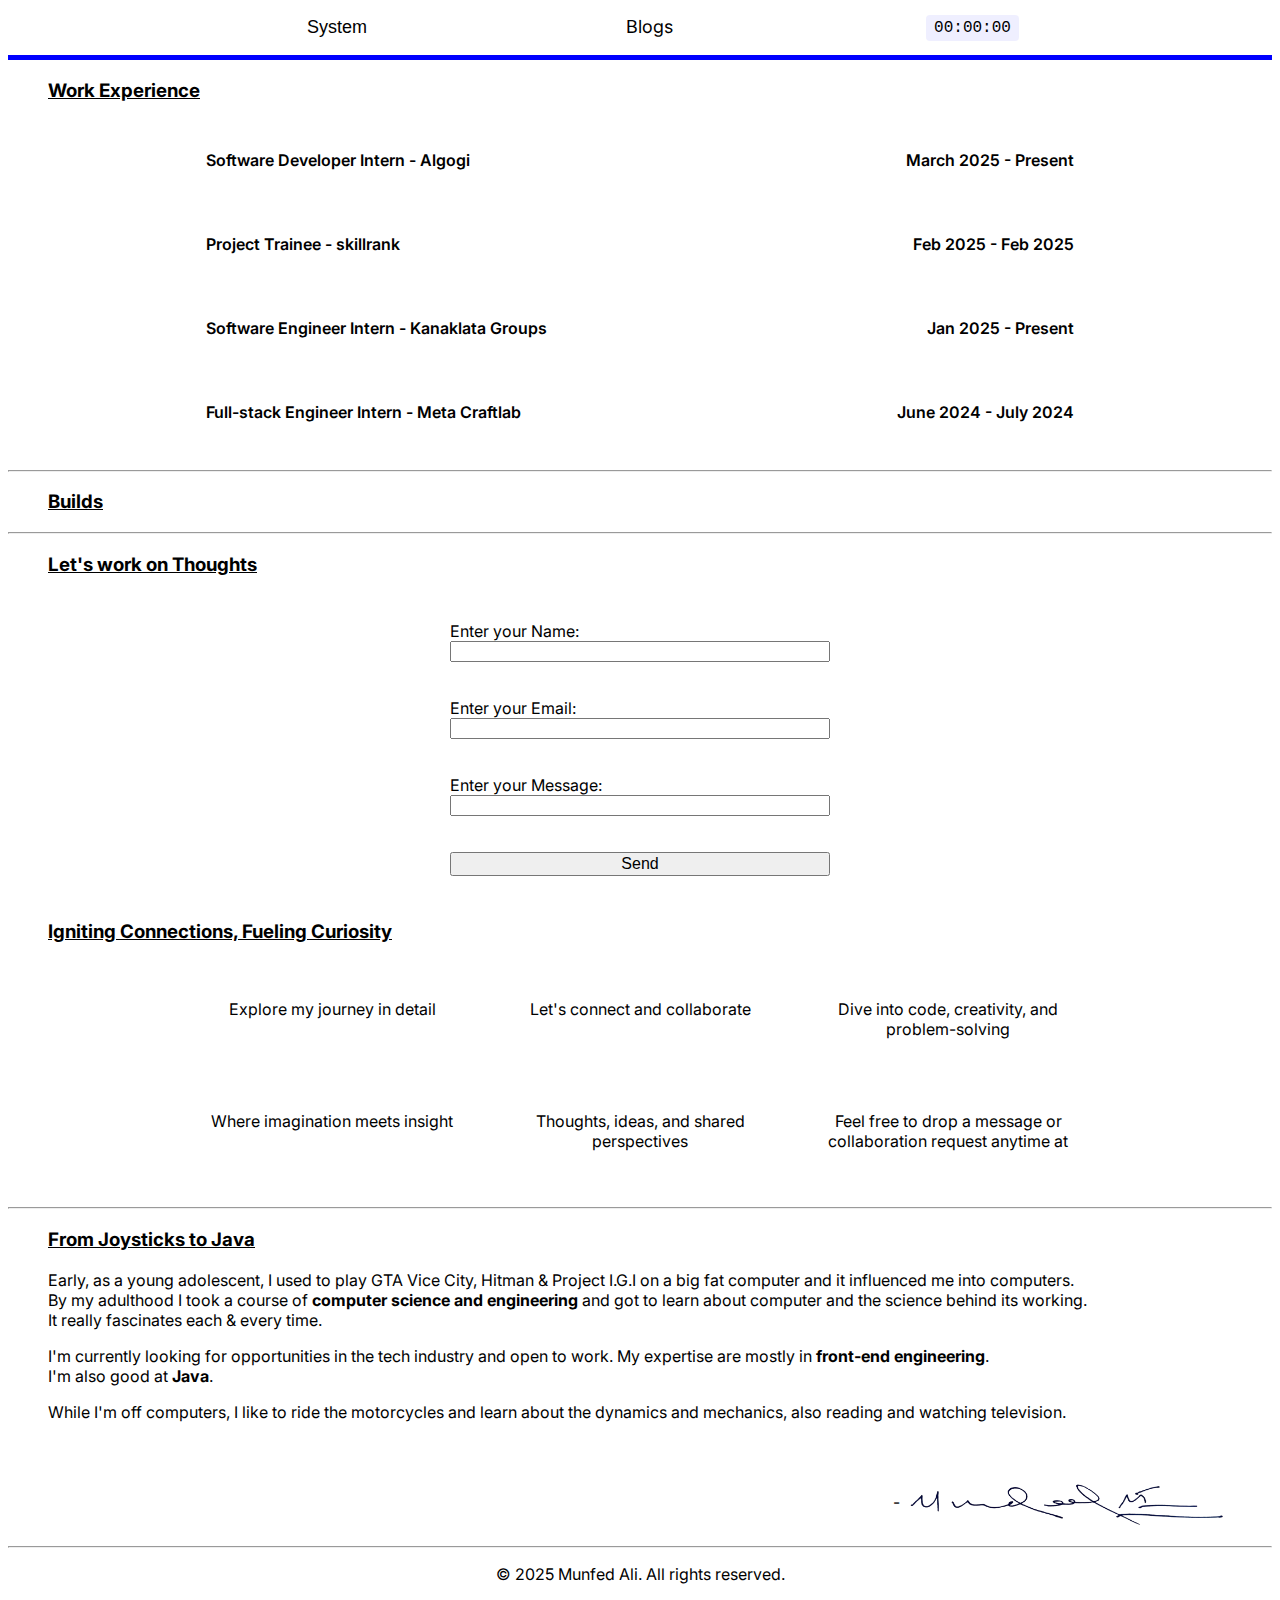
<file: index.html>
<!DOCTYPE html>
<html>
<head>
    <meta charset='utf-8' />
    <meta name='viewport' content='width=device-width, initial-scale=1.0' />
    <meta name='description' content='Welcome to Munfed Ali&#039;s personal homepage.' />
    
    <link rel='preconnect' href='https://fonts.googleapis.com' />
    <link rel='preconnect' href='https://fonts.gstatic.com' crossorigin />
    <link href='https://fonts.googleapis.com/css2?family=Inter:ital,opsz,wght@0,14..32,100..900;1,14..32,100..900&display=swap' rel='stylesheet' />
    <link href='https://fonts.googleapis.com/css2?family=Inter:ital,opsz,wght@0,14..32,100..900;1,14..32,100..900&family=Tangerine:wght@400;700&display=swap' rel='stylesheet' />
    
    <link rel='stylesheet' type='text/css' href='styles.css' />
    <link rel='icon' tyoe='image/png' href='assests/favicon.png' />

    <title>Munfed Ali | Home</title>
</head>
<body>

    <!-- Navigation -->
    <nav aria-label='Navigation'>
        <ul>
            <li><button id='theme-toggle'>Dark</button></li>
            <li><a href='blogs.html'>Blogs</a></li>
        </ul>
    </nav>
    
    <!-- Work Experience -->
    <section id='work'>
        <h3>Work Experience</h3>
        
        <!-- Description #1 -->
        <article class='work-description'>
                <details>
                    <summary class='job-summary'>
                        <span>Software Developer Intern - <a class='company-links' href='https://algogi.com/'>Algogi</a></span>
                        <span><time datetime="2025-03">March 2025</time> - Present</span>
                    </summary>            

                    <p>Working on <a class='company-links' href='https://www.expertround.com/'>expertRound</a></p>

                    <details>
                        <summary>Key Responsibilities</summary>
                        <ul>
                            <li>Developed frontend using React and TanStack Query for enhanced performance and UX.</li>
                            <li>Contributed to AI-driven hiring automation platform, improving candidate screening and recruitment efficiency.</li>
                            <li>Built full-stack solutions with React, FastAPI, and Python for seamless application integration.</li>
                            <li>Collaborated with a team of 5 developers in agile development and feature delivery.</li>
                            <li>Expanded knowledge of Docker, AWS, and modern tools for better deployment workflows.</li>
                        </ul>
                    </details>
                </details>
        </article>

        <!-- Description #2 -->
        <article class='work-description'>
                <details>
                    <summary class='job-summary'>
                        <span>Project Trainee - <a class='company-links' href='https://skillrank.io/'>skillrank</a></span>
                        <span>
                            <time datetime="2025-02" aria-label="Start date">Feb 2025</time> - 
                            <time datetime="2025-02" aria-label="End date">Feb 2025</time>
                        </span>
                    </summary>

                    <p>Worked on <a class='company-links' href='#'>OCR Automation</a></p>

                    <details>
                        <summary>Key Responsibilities</summary>
                        <ul>
                            <li>Collaborated with SkillRank founder Ranjith Sivaraman on an innovative OCR automation project powered by LLMs.</li>
                            <li>Built a robust solution to extract financial data from images and PDFs using LLM APIs for precise parsing.</li>
                            <li>Integrated OCR tools like Tesseract.js and Google Cloud Vision to boost extraction accuracy and reliability.</li>
                            <li>Developed a React-based frontend to display validated JSON data in a clean, user-friendly format.</li>
                        </ul>
                    </details>
                </details>
         </article>

        <!-- Description #3 -->
        <article class='work-description'>
                <details>
                    <summary class='job-summary'>
                        <span>Software Engineer Intern - <a class='company-links' href='#'>Kanaklata Groups</a></span>
                        <span><time datetime="2025-01">Jan 2025</time> - Present</span>
                    </summary>

                    <p>Working on <a class='company-links' href='#'>Save Rush</a></p>

                    <details>
                        <summary>Key Responsibilities</summary>
                        <ul>
                            <li>Led development of Save Rush, a quick commerce app like Blinkit, enabling entry into the rapid delivery space.</li>
                            <li>Spearheaded frontend implementation with modern frameworks for a smooth, engaging UX.</li>
                            <li>Collaborated with designers and backend teams to ensure seamless integration and performance.il</li>
                            <li>Built responsive, accessible UIs using Next.js for both app and website.</li>
                        </ul>
                    </details>
                </details>
        </article>

        <!-- Description #4 -->
        <article class='work-description'>
                <details>
                    <summary class='job-summary'>
                        <span>Full-stack Engineer Intern - <a class='company-links' href='https://craftlab.ai/'>Meta Craftlab</a></span>
                        <span>
                            <time datetime="2024-06" aria-label="Start date">June 2024</time> - 
                            <time datetime="2024-07" aria-label="End date">July 2024</time>
                        </span>
                    </summary>

                    <p>Worked on <a class='company-links' href='#'>Todo List</a></p>

                    <details>
                        <summary>Key Responsibilities</summary>
                        <ul>
                            <li>Built a to-do app with Svelte/SvelteKit while learning Tailwind, Prisma, and APIs.</li>
                            <li>Contributed features and updates to the DevStar repo using Git.</li>
                        </ul>
                    </details>
                </details>
        </article>

    </section>

    <hr>
<section id='builds'>
<h3>Builds</h3>
<div id='projects'></div>
</section>
<hr>


<!-- Contacts Section  -->

<section id='contact'>

    <article>
    <h3>Let's work on Thoughts</h3>
<form action='https://formsubmit.co/alimunfed17@gmail.com' method="POST">
<div>
<label>Enter your Name: </label>
<input type='text' name='name' required />
</div>
<div>
<label>Enter your Email: </label>
<input type='email' name='email' required />
</div>
<div>
<label>Enter your Message: </label>
<input type='text' name='message' required />
</div>

<input type='hidden' name='_captcha' value='false' />
<input type='hidden' name='_next' value='https://portfoliowebsite-csrp.onrender.com/thankyou.html' />

<div>
<input type='submit' value='Send' />
</div>
</form>
</article>

<article id='social-links'>

    <h3>Igniting Connections, Fueling Curiosity</h3>

    <section id='links-grid'>
    <p class='hover-reveal'>
        <span class='default-text'>Explore my journey in detail</span>
        <a class='hover-text' href='https://drive.google.com/file/d/1BH3wwGH_XXS5fFGTt7dZ9bC5d0Htz2J6/view?usp=sharing'>Résumé</a>
    </p>
    <p class='hover-reveal'>
        <span class='default-text'>Let's connect and collaborate</span>
        <a class='hover-text' href='https://www.linkedin.com/in/alimunfed17/'>LinkedIn</a>
    </p>
    <p class='hover-reveal'>
        <span class='default-text'>Dive into code, creativity, and problem-solving</span>
        <a class='hover-text' href='https://github.com/alimunfed17'>GitHub</a>
    </p>
    <p class='hover-reveal'>
        <span class='default-text'>Where imagination meets insight</span>
        <a class='hover-text' href='https://www.goodreads.com/user/show/187176614-munfed-ali'>Goodreads</a>
    </p>
    <p class='hover-reveal'>
        <span class='default-text'>Thoughts, ideas, and shared perspectives</span>
        <a class='hover-text' href='https://bsky.app/profile/alimunfed17.bsky.social' target='_blank'>Bluesky</a>
    </p>
    <p class='hover-reveal'>
        <span class='default-text'>Feel free to drop a message or collaboration request anytime at</span>
        <a class='hover-text' href='mailto:alimunfed17@gmail.com'>Email</a>
    </p>
    </section>

</article>  
</section>
<hr />

<!-- about me section -->
<section id='background'>
<article id='about-me'>
<h3>From Joysticks to Java</h3>
<p>
Early, as a young adolescent, I used to play GTA Vice City, Hitman & Project I.G.I on a big fat computer and it influenced me into computers.<br />
By my adulthood I took a course of <strong>computer science and engineering</strong> and got to learn about computer and the
science behind its working.<br /> It really fascinates each & every time.
</p>

<p>I'm currently looking for opportunities in the tech industry and open to work. My expertise are mostly in <strong>front-end engineering</strong>.<br />
 I'm also good at <strong>Java</strong>.</p>

<p>While I'm off computers, I like to ride the motorcycles and learn about the dynamics and mechanics, also reading and watching television.</p>

<br />
<p style="display: flex; justify-content: flex-end; align-items: center;">- <img alt='Signature Image of Munfed Ali' src='assests/signature-copy.png' /></p>
</article>

</section>
<hr>

<!-- footer section -->
<footer >
<p>&#169; 2025 Munfed Ali. All rights reserved.</p>
</footer>

<!-- JavaScript File -->
<script src='script.js'></script>
</body>
</html>
</file>
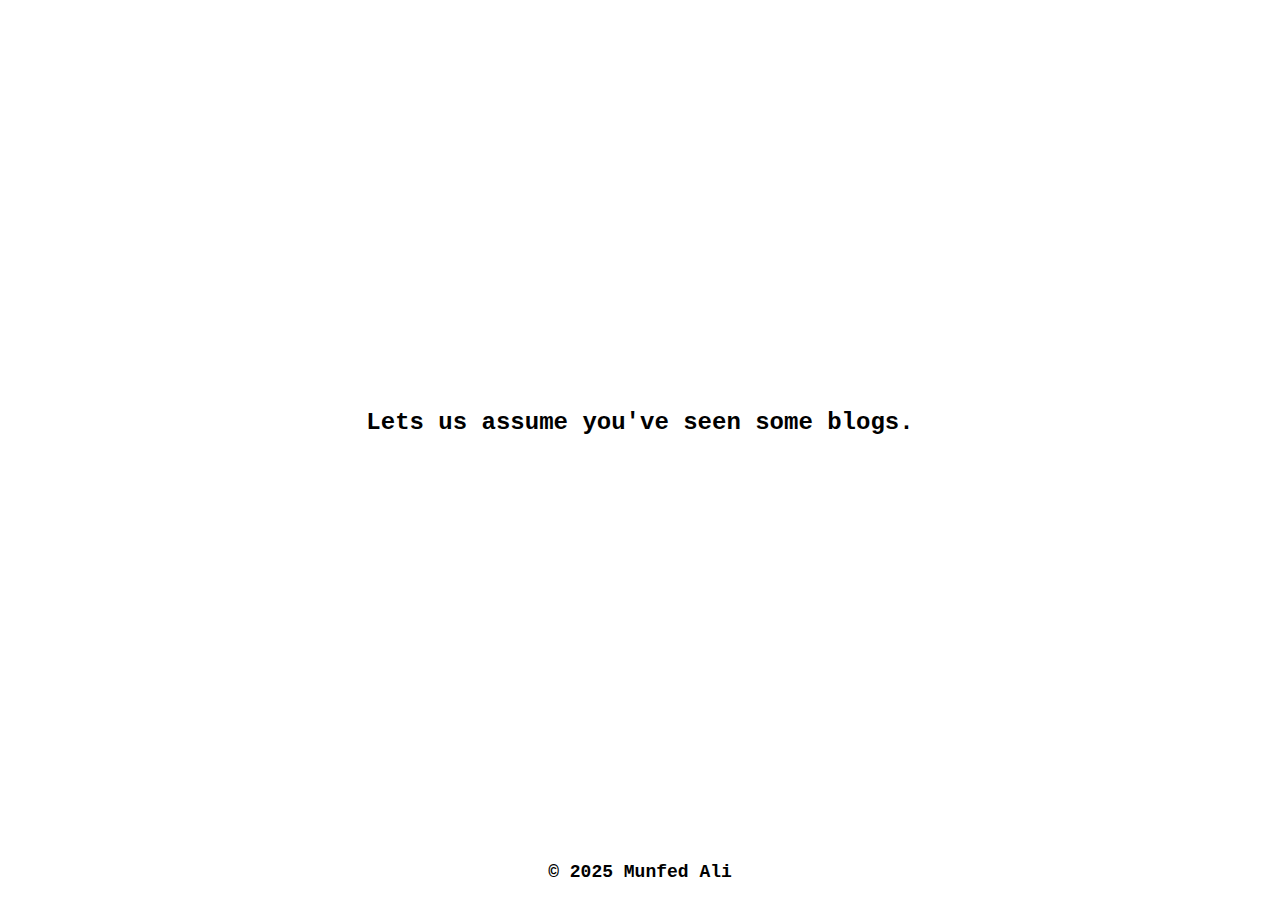
<file: blogs.html>
<!DOCTYPE html>
<html>
    <head>
        <link rel='preconnect' href='https://fonts.googleapis.com' />
        <link rel='preconnect' href='https://fonts.gstatic.com' crossorigin />
        <link href='https://fonts.googleapis.com/css2?family=Inter:ital,opsz,wght@0,14..32,100..900;1,14..32,100..900&display=swap' rel='stylesheet' />
        <link href='https://fonts.googleapis.com/css2?family=Inter:ital,opsz,wght@0,14..32,100..900;1,14..32,100..900&family=Tangerine:wght@400;700&display=swap' rel='stylesheet' />
        <title>Munfed Ali | Blogs</title>

        <style>
            html, body {
                height: 100%;
                margin: 0;
                display: flex;
                flex-direction: column;
                font-family: 'Courier New', Courier, monospace;
                font-weight: bold;
                font-size: large;
                text-align: center;
            }

            article {
                flex: 1;
                display: flex;
                align-items: center;
                justify-content: center;
            }
        </style>
    </head>
    <body>
        <article>
            <p style='font-size: x-large;'>Lets us assume you've seen some blogs.</p>
        </article>
        <footer>
            <p>&#169; 2025 Munfed Ali</p>
        </footer>
    </body>
</html>
</file>
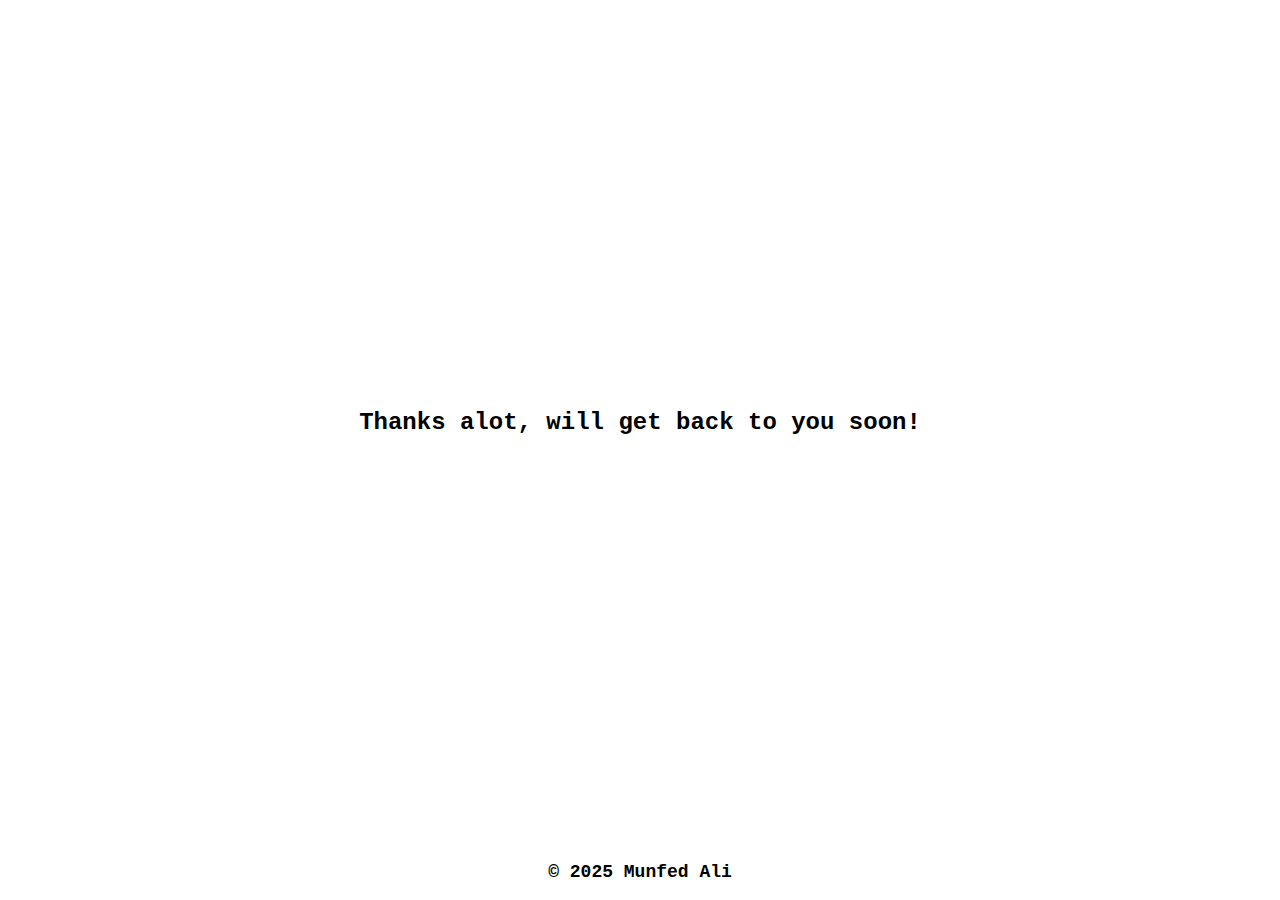
<file: thankyou.html>
<!DOCTYPE html>
<html>
    <head>
        <link rel='preconnect' href='https://fonts.googleapis.com' />
        <link rel='preconnect' href='https://fonts.gstatic.com' crossorigin />
        <link href='https://fonts.googleapis.com/css2?family=Inter:ital,opsz,wght@0,14..32,100..900;1,14..32,100..900&display=swap' rel='stylesheet' />
        <link href='https://fonts.googleapis.com/css2?family=Inter:ital,opsz,wght@0,14..32,100..900;1,14..32,100..900&family=Tangerine:wght@400;700&display=swap' rel='stylesheet' />
        <title>Munfed Ali | Thank You</title>

        <style>
            html, body {
                height: 100%;
                margin: 0;
                display: flex;
                flex-direction: column;
                font-family: 'Courier New', Courier, monospace;
                font-weight: bold;
                font-size: large;
                text-align: center;
            }

            article {
                flex: 1;
                display: flex;
                align-items: center;
                justify-content: center;
            }
        </style>
    </head>
    <body>
        <article>
            <p style='font-size: x-large;'>Thanks alot, will get back to you soon!</p>
        </article>
        <footer>
            <p>&#169; 2025 Munfed Ali</p>
        </footer>
    </body>
</html>
</file>
<file: styles.css>
body {
    font-family: 'Inter', sans-serif;
}

body, nav, a, button {
    transition: background-color 0.3s ease, color 0.3s ease;
}

/* Navigation Section */
nav {
    border-bottom: 5px solid blue;
}

nav ul {
    list-style-type: none;
    display: flex;
    flex-direction: row;
    justify-content: space-evenly;
}

nav ul li button {
    border: none;
    background: none;
    cursor: pointer;
}

nav ul li a {
    text-decoration: none;
    color: #000000;
    cursor: pointer;
}

nav ul li button, nav ul li a {
    font-size: large;
}

nav ul li button:hover, nav ul li a:hover {
    color: #b45353;
    text-decoration: underline;
}

/* Theme Toggle */
.dark body {
    background: #121212;
    color: #ffffff;
}

.dark nav ul li a, .dark nav ul li button {
    color: #ffffff;
}

#theme-toggle {
    min-width: 70px;
    text-align: center;
}

.dark nav ul li button:hover, .dark nav ul li a:hover {
    color: #b45353;
    text-decoration: underline;
}

/* Work Experience */
/* Work Experience */
#work {
    margin: auto 40px;
}

#work h3 {
    text-decoration: underline;
}

.work-description {
    max-width: 900px;
    margin: 2rem auto;
    text-align: left;
}

/* Main job details element */
.work-description > details {
    border-radius: 6px;
    transition: all 0.3s ease;
}

/* Hover effect for the entire details element */
.work-description > details:hover {
    background-color: #f0f0ff;
}

/* Job summary styling */
details summary.job-summary {
    padding: 1rem;
    display: flex;
    justify-content: space-between;
    align-items: center;
    gap: 1rem;
    font-weight: 600;
    cursor: pointer;
    max-width: 900px;
    margin: 0 auto;
    flex-wrap: wrap;
    border-radius: 6px;
    transition: background-color 0.3s ease;
}

/* Job summary hover effect */
details summary.job-summary:hover {
    background-color: #e0e0ff;
}

details summary.job-summary span {
    flex: 1 1 45%;
    text-align: left;
}

details summary.job-summary span:last-child {
    text-align: right;
}

/* Hide default marker */
details summary::-webkit-details-marker {
    display: none;
}

/* When details is open */
.work-description > details[open] {
    background-color: #e0e0ff;
    box-shadow: 0 2px 8px rgba(0, 0, 0, 0.15);
    padding-bottom: 1rem;
}

/* Ensure consistent text alignment */
.work-description > details p {
    padding: 0 1rem;
    margin: 1rem 0;
}

/* Style for nested details */
.work-description > details details {
    margin: 0 1rem;
    border-radius: 4px;
}

/* Prevent inner details from having additional shadows */
.work-description > details details[open] {
    background-color: rgba(255, 255, 255, 0.3);
    box-shadow: none;
    padding: 0.5rem;
}

/* Styling for the inner summary */
.work-description > details details summary {
    font-weight: 500;
    padding: 0.5rem;
    cursor: pointer;
}

/* List styling for better alignment */
.work-description > details ul {
    padding-left: 2rem;
    margin: 0.5rem 0;
}

.work-description > details li {
    margin-bottom: 0.3rem;
}

/* Company links styling */
.company-links {
    color: #000000;
    text-decoration: none;
    transition: color 0.3s ease;
}

.company-links:hover {
    text-decoration: underline;
    color: #b45353;
}

/* Dark mode adjustments */
.dark .work-description > details:hover {
    background-color: #2a2a3a;
}

.dark .work-description > details summary.job-summary:hover {
    background-color: #1e1e2e;
}

.dark .work-description > details[open] {
    background-color: #1e1e2e;
}

.dark .company-links {
    color: #ffffff;
}
/* Builds */
#builds {
    margin: auto 40px;
}

#builds h3 {
    text-decoration: underline;
}

#projects {
    margin: auto 25%;
}

/* Contact */
#contact {
    margin: auto 40px;
}

#contact h3 {
    text-decoration: underline;
}

form {
    max-width: 400px;
    margin: 0 auto;
    padding: 1rem;
    display: flex;
    flex-direction: column;
    gap: 1rem;
}

form div {
    display: flex;
    flex-direction: column;
    margin: 10px;
}

form input[type='submit'] {
    cursor: pointer;
    font-size: medium;
}

form input[type='submit']:hover {
    color: #b45353;
}

/* Social Media */
#links-grid {
    display: grid;
    grid-template-columns: repeat(3, 1fr);
    gap: 1.5rem;
    margin: 2rem auto;
    max-width: 900px;
    text-align: center;
    grid-auto-rows: minmax(2.5rem, auto);
}

.hover-reveal {
    position: relative;
    transition: all 0.3s ease;
    padding: 0.5rem;
    font-size: 1rem;
    min-height: 2.5rem;
    display: flex;
    flex-direction: column;
    justify-content: flex-start;
    text-overflow: ellipsis;
    overflow: hidden;
}

.hover-reveal .default-text {
    display: inline;
}

.hover-reveal .hover-text {
    display: none;
    text-decoration: underline;
    font-weight: 500;
    color: #007bff;
}

.hover-reveal:hover .default-text {
    display: none;
}

.hover-reveal:hover .hover-text {
    color: #b45353;
    display: inline;
}

.hover-reveal a {
    overflow: hidden;
    text-overflow: ellipsis;
    white-space: nowrap;
}

/* Background */
#background {
    margin: auto 40px;
}

#about-me h3 {
    text-decoration: underline;
}

#about-me img {
    width: 28%;
}

/* Footer */
footer p {
    text-align: center;
}

/* Timer Display Styling */
#timer-display {
    font-family: 'Inter', monospace;
    font-weight: 500;
    font-size: large;
    padding: 4px 8px;
    border-radius: 4px;
    background-color: rgba(224, 224, 255, 0.5);
    transition: all 0.3s ease;
}

.dark #timer-display {
    background-color: rgba(30, 30, 46, 0.7);
    color: #ffffff;
}

/* Add a subtle animation to make the timer more noticeable */
@keyframes pulse {
    0% { opacity: 0.8; }
    50% { opacity: 1; }
    100% { opacity: 0.8; }
}

#timer-display {
    animation: pulse 2s infinite ease-in-out;
}

/* Add hover effect */
#timer-display:hover {
    background-color: #e0e0ff;
    cursor: default;
}

.dark #timer-display:hover {
    background-color: #1e1e2e;
}
</file>
